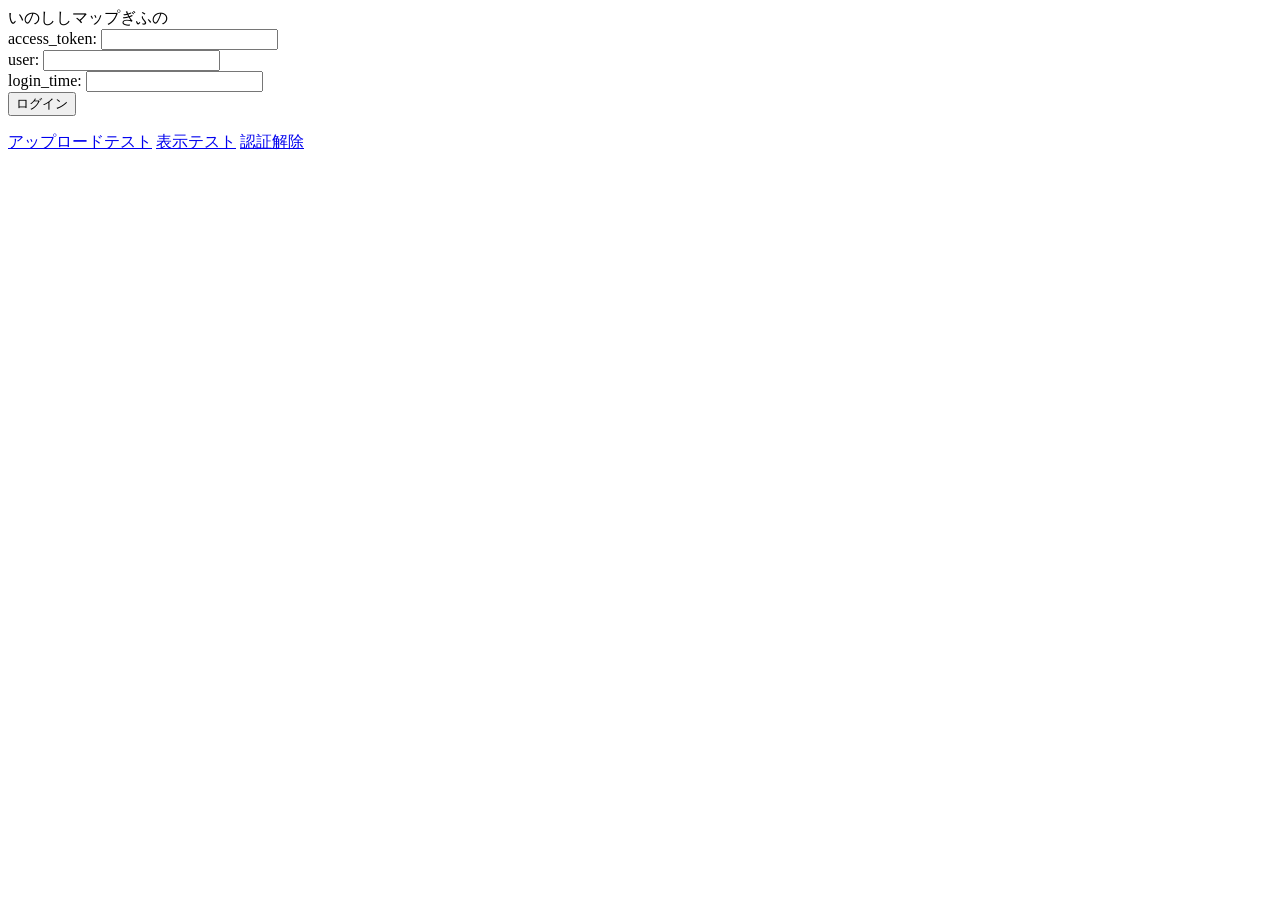
<file: test-scripts/auth-sample.html>
<html>
    <head>
        <title>Uploader HTML sample</title>
        <meta charset="utf-8" />
    </head>
    <body>
        <form name="form1" onsubmit="return false;">
            いのししマップぎふの<br>
            access_token: <input type="text" name="token"><br>
            user: <input type="text" name="user"><br>
            login_time: <input type="text" name="exp"><br>
            <button onClick="login()">ログイン</button>
        </form>
        
        <a href="./post-sample.html">アップロードテスト</a>
        <a href="./view-sample.html">表示テスト</a>
        <a href="http://localhost/logout.php">認証解除</a>

        <script type="text/javascript">
            function login() {
                var token = document.form1.token.value;
                var user = document.form1.user.value;
                var exp = document.form1.exp.value;
                exp = exp * 6 * 60 * 60 * 1000;
                var data = {
                    "token": token,
                    "user": user,
                    "expires_in": exp
                }
                console.log("ログインリクエストを送信しました。");
                fetch('http://localhost/auth.php', {
                    credentials: "include",
                    method: 'POST',
                    body: JSON.stringify(data)
                }).then(response => response.json()
                .then(json => {
                    if (json["status"] == 200) {
                        alert("ログインに成功しました。")
                    } else {
                        alert("ログインに失敗しました。")
                    }
                }));
            }
        </script>
    </body>
</html>
</file>
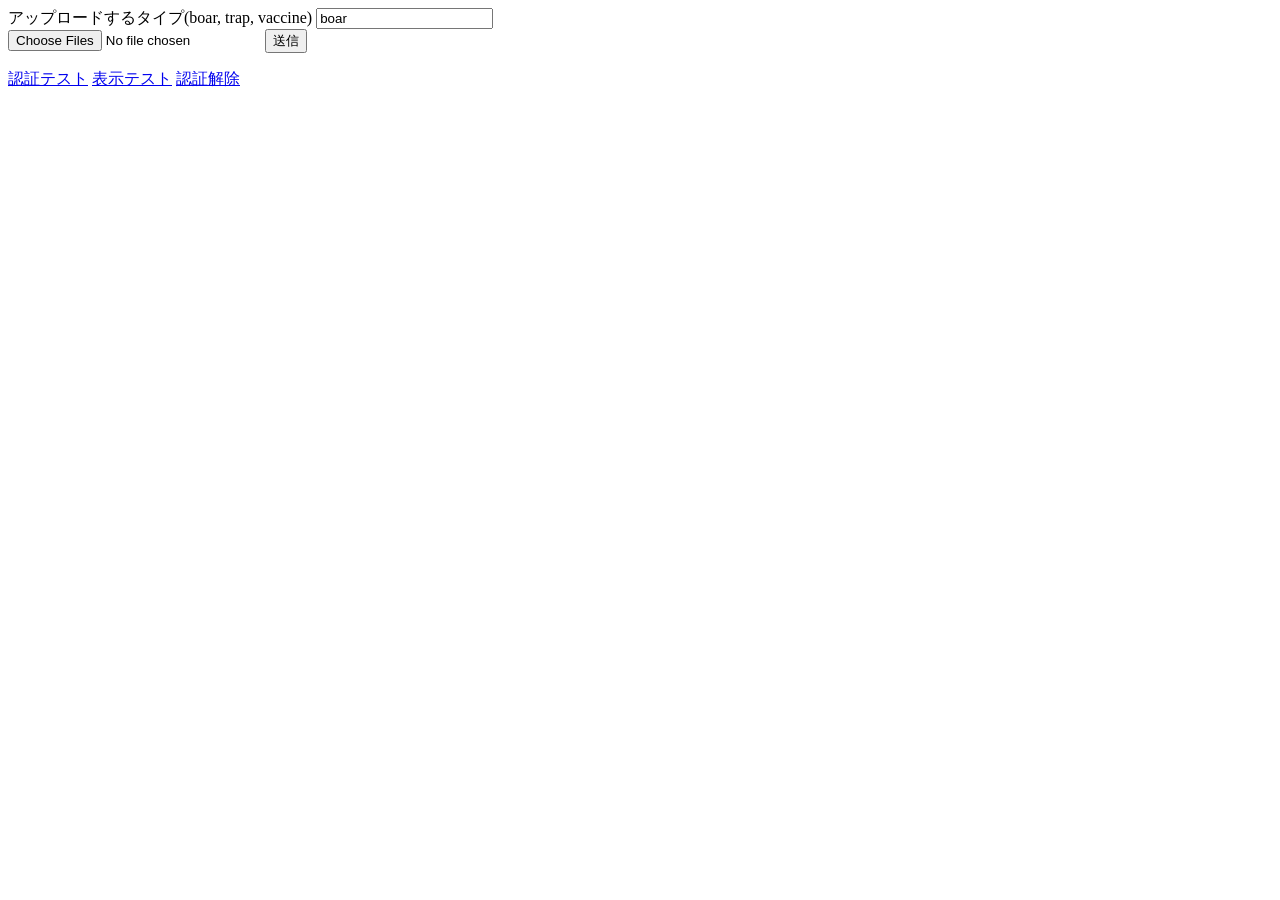
<file: test-scripts/post-sample.html>
<html>
    <head>
        <title>Uploader HTML sample</title>
        <meta charset="utf-8" />
    </head>
    <body>
        <form name="form1" onsubmit="return false;">
            アップロードするタイプ(boar, trap, vaccine) <input type="text" name="typ" value="boar"/><br>
            <input type='file' name='file' id='file' value='Choose Photo' accept='image/png,image/jpeg' multiple/>
            <button onClick="postImage()">送信</button>
        </form>

        <a href="./auth-sample.html">認証テスト</a>
        <a href="./view-sample.html">表示テスト</a>
        <a href="http://localhost/logout.php">認証解除</a>

        <script type="text/javascript">
            function postImage(){
                var input = document.form1.file;
                var typ = document.form1.typ.value;
                var data = new FormData();
                for (const file of input.files) {
                    data.append('files[]', file, file.name);
                }

                const ids = []
                alert("ファイルのアップロードを開始します。")
                fetch('http://localhost/upload.php?type=' + typ, {
                    credentials: "include",
                    method: 'POST',
                    body: data,
                    header: {
                        "Content-Type": "multipart/form-data"
                    }
                }).then(response => response.json()
                .then(json => {
                    if(json["status"] == 200) {
                        var str = "ファイルのアップロードが完了しました。";
                        json["results"].forEach(element => {
                            ids.push({
                                id: element["id"],
                                error: element["error"]
                            });
                            if(element["error"] != 0) {
                                str += "\nエラー: " + element["error"];
                            } else {
                                str += "\n成功 (ID: " + element["id"] + ")";
                            }
                        });
                        alert(str);
                    } else {
                        alert("エラー: \n" + json["message"]);
                    }
                }));

                fetch('http://localhost/publish.php?type=' + typ, {
                    credentials: "include",
                    method: 'POST',
                    body: JSON.stringify(ids)
                }).then(_ => console.log("画像確定完了"));
            }
        </script>
    </body>
</html>
</file>
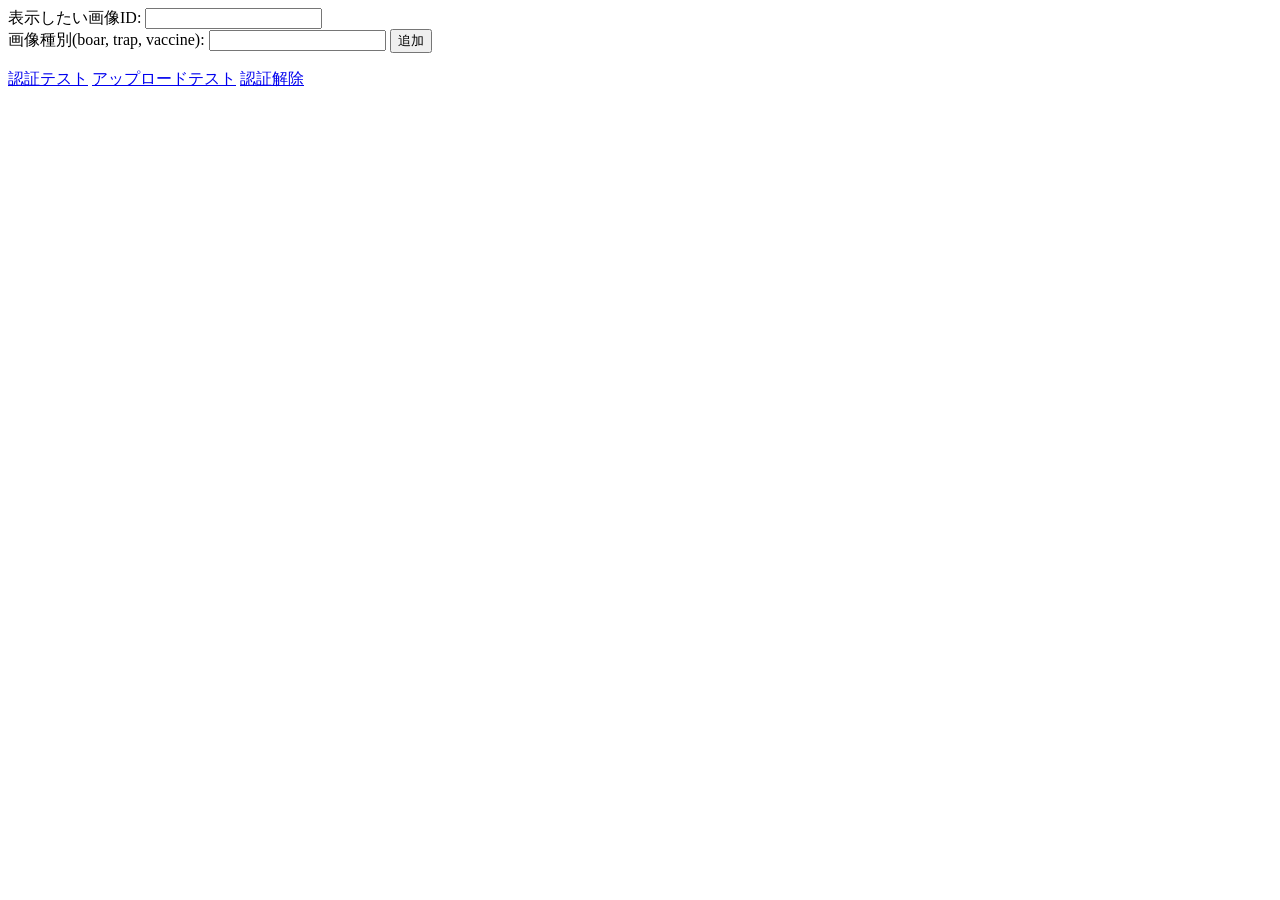
<file: test-scripts/view-sample.html>
<html>
    <head>
        <title>Uploader HTML sample</title>
        <meta charset="utf-8" />
    </head>
    <body>
        <form name="form1" onsubmit="return false;">
            表示したい画像ID: <input type="text" name="uid" /><br>
            画像種別(boar, trap, vaccine): <input type="text" name="typ" />
            <button onClick="addImage()">追加</button>
        </form>

        <a href="./auth-sample.html">認証テスト</a>
        <a href="./post-sample.html">アップロードテスト</a>
        <a href="http://localhost/logout.php">認証解除</a>

        <div id="photos"></div>

        <script type="text/javascript">
            function addImage() {
                var div = document.getElementById("photos");
                var uid = document.form1.uid.value;
                var typ = document.form1.typ.value;
                str = '<img src="http://localhost/view.php?id=' + uid + '&type=' + typ + '"><br>';
                div.insertAdjacentHTML('afterbegin', str);
            }
        </script>
    </body>
</html>
</file>
